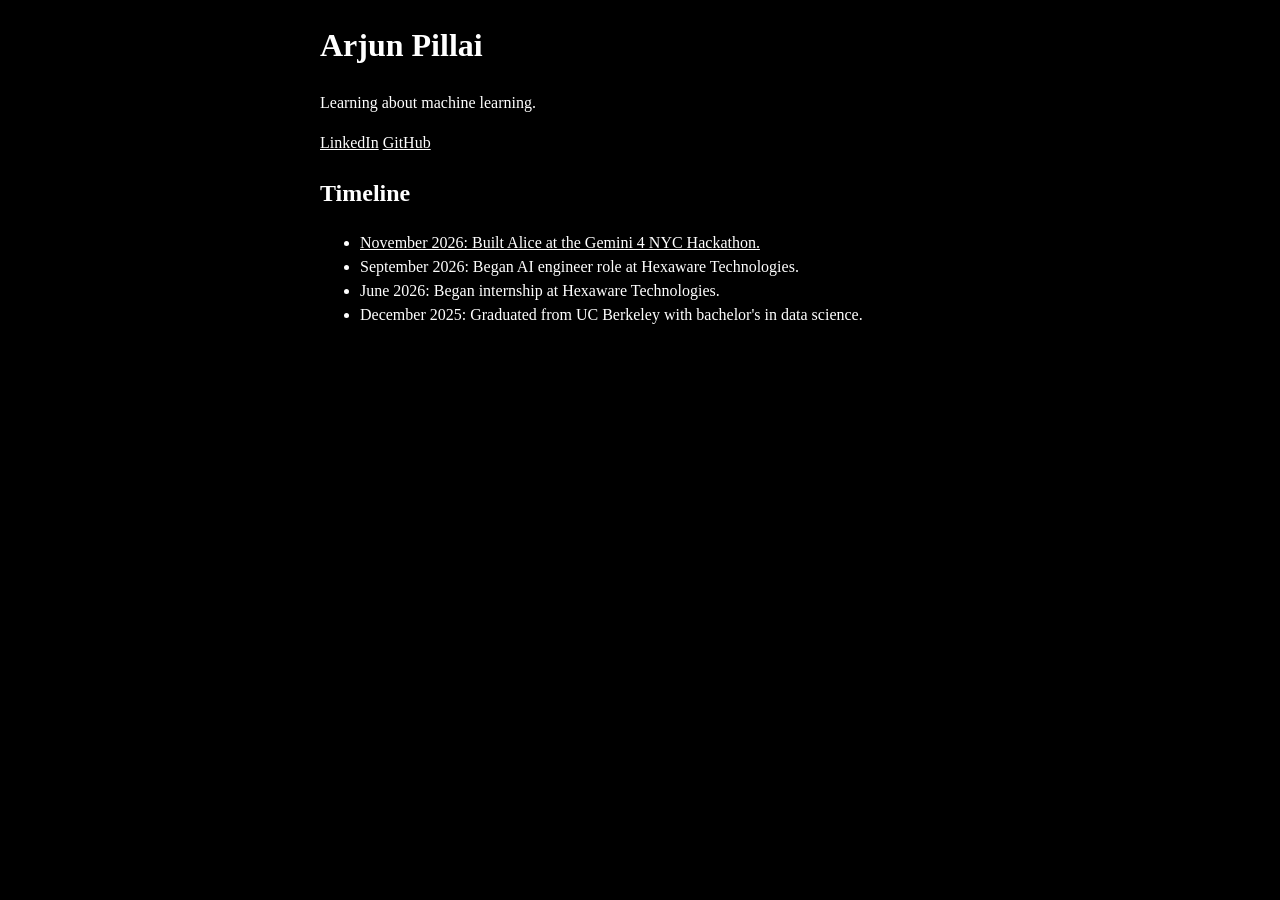
<file: index.html>
<!DOCTYPE html>
<html lang="en">
    <head>
        <meta charset="utf-8">
        <meta name="viewport" content="width=device-width, initial-scale=1">
        <link rel="stylesheet" href="style.css">
        <title>Arjun Pillai</title>
    </head>
    <body>
        <h1>Arjun Pillai</h1>
        <p>Learning about machine learning.</p>
        <a href="https://www.linkedin.com/in/arjunpillai008">LinkedIn</a>
        <a href="https://github.com/pillaiarjun">GitHub</a> 
        <h2>Timeline</h2>
        <ul>
            <li><a href=" posts/alice.html">November 2026: Built Alice at the Gemini 4 NYC Hackathon.</a></li>
            <li>September 2026: Began AI engineer role at Hexaware Technologies.</li>
            <li>June 2026: Began internship at Hexaware Technologies.</li>
            <li>December 2025: Graduated from UC Berkeley with bachelor's in data science.</li>
        </ul>
    </body>
</html>
</file>
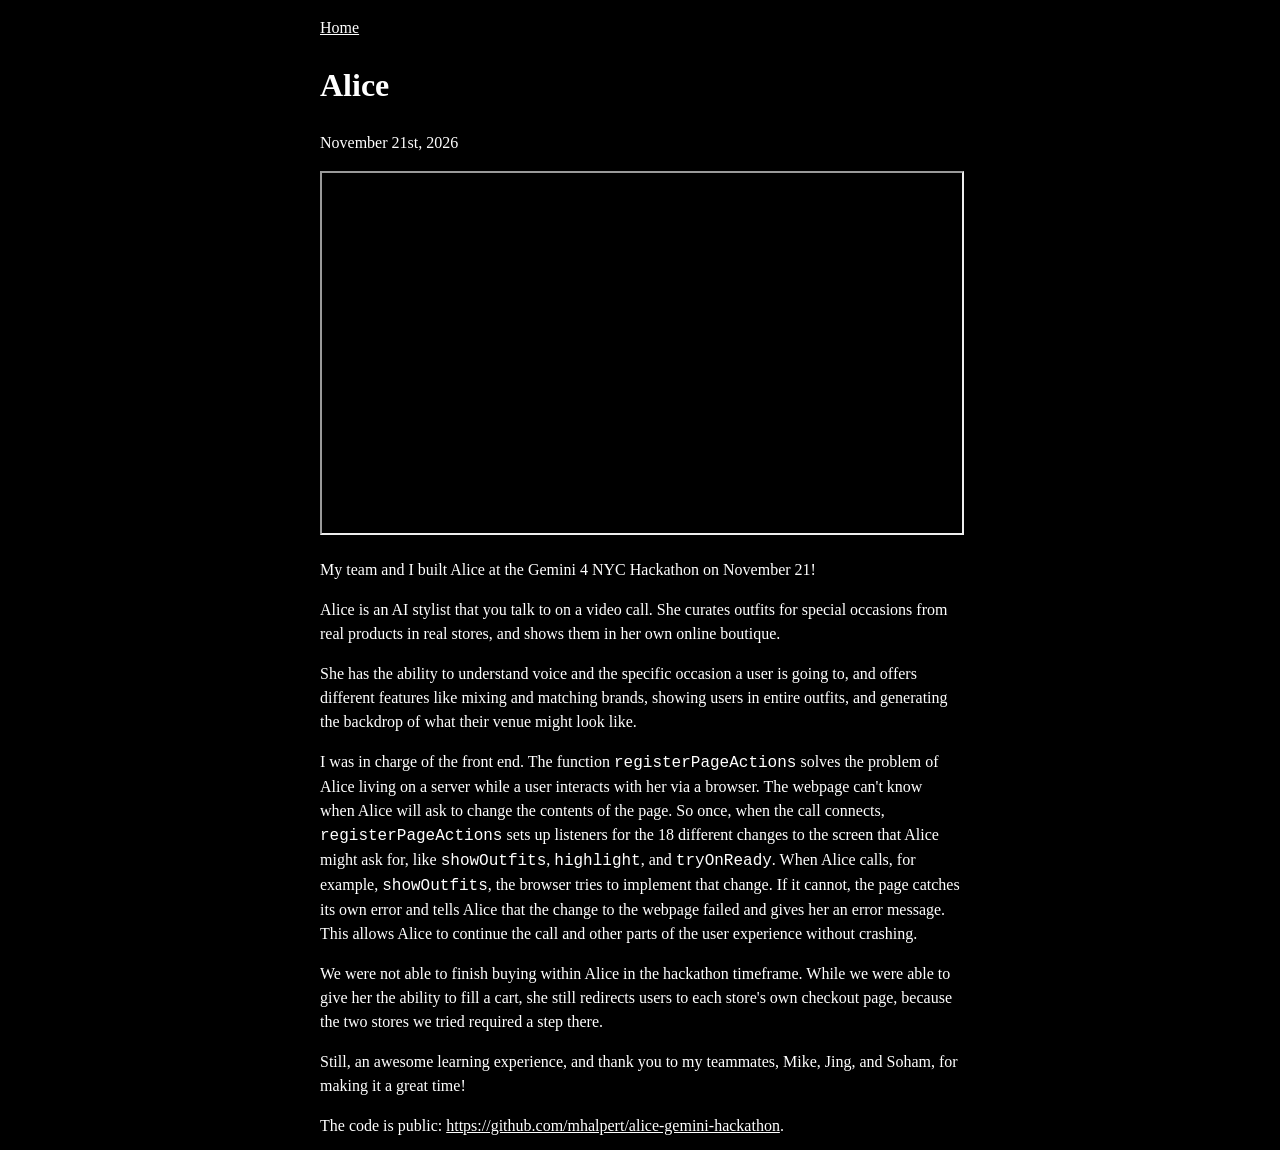
<file: posts/alice.html>
<!DOCTYPE html>
<html lang="en">
    <head>
        <meta charset="utf-8">
        <meta name="viewport" content="width=device-width, initial-scale=1">
        <link rel="stylesheet" href="../style.css">
        <title>Alice</title>
    </head>
    <body>
        <p><a href="../index.html">Home</a></p>
        <h1>Alice</h1>
        <p>November 21st, 2026 </p>
        <iframe src="https://www.youtube.com/embed/Qug8Em8JFb0" title="Alice in Action" allowfullscreen></iframe>
        <p>My team and I built Alice at the Gemini 4 NYC Hackathon on November 21!</p>
        <p>Alice is an AI stylist that you talk to on a video call. She curates outfits for special occasions from real products in real stores, and shows them in her own online boutique.</p>
        <p>She has the ability to understand voice and the specific occasion a user is going to, and offers different features like mixing and matching brands, showing users in entire outfits, and generating the backdrop of what their venue might look like.</p>
        <p>I was in charge of the front end. The function <code>registerPageActions</code> solves the problem of Alice living on a server while a user interacts with her via a browser. The webpage can't know when Alice will ask to change the contents of the page. So once, when the call connects, <code>registerPageActions</code> sets up listeners for the 18 different changes to the screen that Alice might ask for, like <code>showOutfits</code>, <code>highlight</code>, and <code>tryOnReady</code>. When Alice calls, for example, <code>showOutfits</code>, the browser tries to implement that change. If it cannot, the page catches its own error and tells Alice that the change to the webpage failed and gives her an error message. This allows Alice to continue the call and other parts of the user experience without crashing.</p>
        <p>We were not able to finish buying within Alice in the hackathon timeframe. While we were able to give her the ability to fill a cart, she still redirects users to each store's own checkout page, because the two stores we tried required a step there.</p>
        <p>Still, an awesome learning experience, and thank you to my teammates, Mike, Jing, and Soham, for making it a great time!</p>
        <p>The code is public: <a href="https://github.com/mhalpert/alice-gemini-hackathon">https://github.com/mhalpert/alice-gemini-hackathon</a>.</p>
    </body>
</html>
</file>
<file: style.css>
body {
    background-color: black;
    color: white;
    font-family: "Times New Roman", Times, serif;
    font-size: 16px;
    line-height: 1.5;
    max-width: 40em;
    margin: 0 auto;
    padding: 0 1em;
}

a {
    color: white;
    text-decoration: underline;
}

iframe {
    aspect-ratio: 16/9;
    width: 100%;
}
</file>
